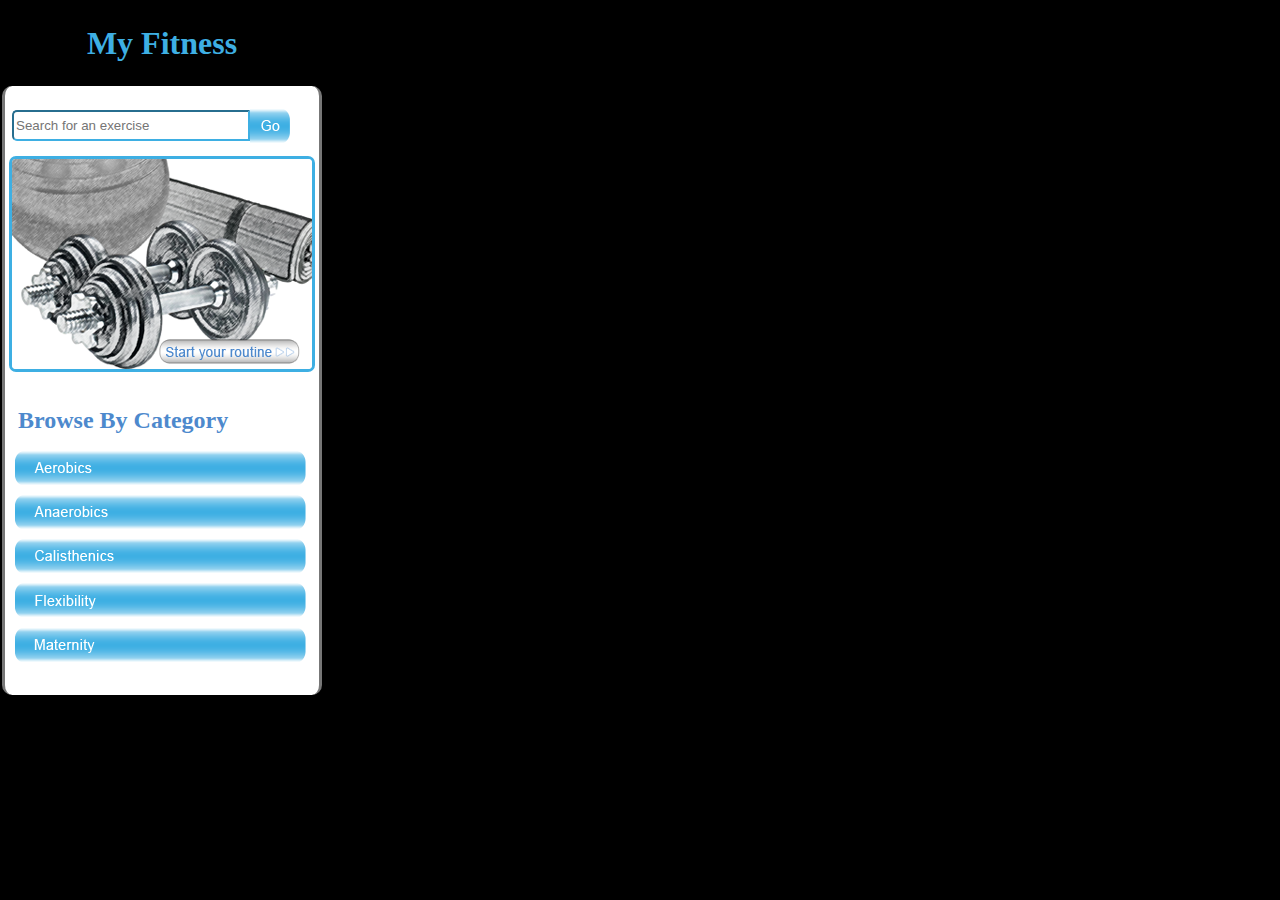
<file: miu-project1/index.html>
<!DOCTYPE html>
<!--	Rueben Anderson
		10/25/2011
		MIU 1111
		Project 1
-->
<html>
<head>
	<meta charset="utf-8"/>
	<meta name="description" content="HTML5 Exercise App!"/>
	<meta name="keywords" content="html5, exercise, app, miu"/>
	<meta name="robots" content="noindex, nofollow"/>
	<meta name="viewport" content="user-scalable=no, width=device-width"/>
	<title>My Fitness | Time to get fit!</title>	
	<link rel="stylesheet" href="css/styles.css" />
</head>
<body>
	<header>
		<hgroup>
			<h1>My Fitness</h1>
		</hgroup>
	</header>
	<div id="main">
		<span id="searchGroup">
			<input id="searchField" type="text" placeholder="Search for an exercise"/>
			<a id="doSearch" href="#">
				<img id="goButton" src="images/go_button.png" alt="Go Button"/>
			</a>
		</span>
		<div id="cta">
			<a href="addItem.html">
				<img id="branding" src="images/cta-iphone.png"/>
			</a>
			<nav id="topNav">
				<ul id="browse"><h2>Browse By Category</h2>
					<li><a id="" href="#"><img src="images/aerobics.png" alt="Aerobics"/></a></li>
					<li><a id="" href="#"><img src="images/anaerobics.png" alt="Anaerobics"/></a></li>
					<li><a id="" href="#"><img src="images/calisthenics.png" alt="Calisthenics"/></a></li>
					<li><a id="" href="#"><img src="images/flexibility.png" alt="Flexibility"/></a></li>
					<li><a id="" href="#"><img src="images/maternity.png" alt="Maternity"/></a></li>
				</ul>
			</nav>
		</div>
	</div>
	<script src="js/home.js" type="text/javascript"></script>
</body>
</html>
</file>
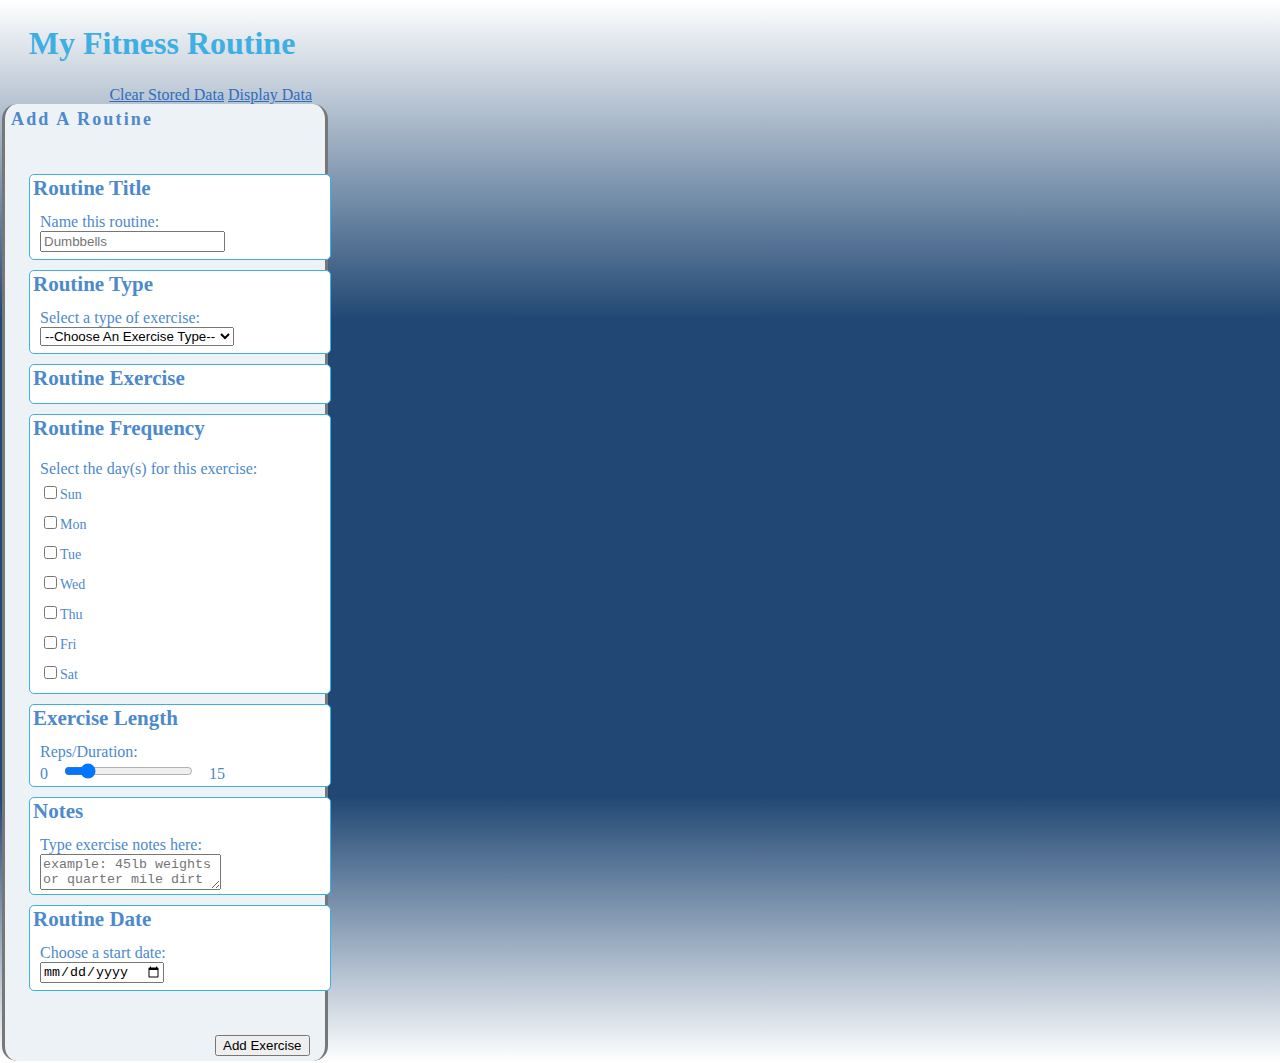
<file: miu-project1/addItem.html>
<!DOCTYPE html>
<!--	Rueben Anderson
		10/25/2011
		MIU 1111
		Project 1
-->
<html>
	<head>
		<meta charset="utf-8"/>
		<meta name="description" content="HTML5 Exercise App!"/>
		<meta name="keywords" content="html5, exercise, app, miu"/>
		<meta name="robots" content="noindex, nofollow"/>
		<meta name="viewport" content="user-scalable=no, width=device-width"/>
		<title>My Fitness | Time to get fit!</title>	
		<link rel="stylesheet" href="css/styles.css" />
	</head>
	<body class="gradient">
		<header>
			<hgroup>
				<h1>My Fitness Routine</h1>		
			</hgroup>
		</header>
		<nav id="addItem">
			<a id="clearLists" href="#">Clear Stored Data</a>
			<a id="showData" href="#">Display Data</a>
			<a id="addNew" href="addItem.html" style="display:none;">Add New Routine</a>
		</nav>
		<form id="routineForm" action="#" method="post">				<!-- Form starts here -->
			<fieldset>
				<legend>Add A Routine</legend>
				<ul id="fgroup">
					<ul id="errors"></ul>
						
					<li>
						<div id="titledSection"><h2>Routine Title</h2>
							<!-- Allows the user to input a name for the routine -->
							<label for="routineName"><span>Name this routine:</span></label><br>
							<input type="text" id="routineName" placeholder="Dumbbells"/>
						</div>
					</li>
					<li>
						<div id="titledSection"><h2>Routine Type</h2>
							<label id="select" for="exercise"><span>Select a type of exercise:</span><br></label>
						</div>
					</li>
					<li id="workout2">
						<div id="titledSection"><h2>Routine Exercise</h2>
							<ul id="anaerobics"><span>Select an exercise:</span>
								<li><input type="Radio" name="exType" value="Squats" id="squats" /><label for="squats">Squats</label></li>
								<li><input type="Radio" name="exType" value="Leg Extension" id="legExtension" /><label for="legExtension">Leg Extensions</label></li>
								<li><input type="Radio" name="exType" value="Dumbbell Curls" id="dumbbellCurls" /><label for="dumbbellCurls">Dumbbell Curls</label></li>
								<li><input type="Radio" name="exType" value="Bench Press" id="benchPress" /><label for="benchPress">Bench Press</label></li>
								<li><input type="Radio" name="exType" value="Tricep Extension" id="tricepExtension" /><label for="tricepExtension">Tricep Extension</label></li>
								<li><input type="Radio" name="exType" value="Bent Over Rows" id="bentOverRows" /><label for="bentOverRows">Bent Over Rows</label></li>
							</ul>
							<ul id="aerobics"><span>Select an exercise:</span>
								<li><input type="Radio" name="exType" value="Running" id="running" /><label for="running">Running</label></li>
								<li><input type="Radio" name="exType" value="Kickboxing" id="kickboxing" /><label for="kickboxing">Kickboxing</label></li>
								<li><input type="Radio" name="exType" value="Swimming" id="swimming" /><label for="swimming">Swimming</label></li>
								<li><input type="Radio" name="exType" value="Bicycling" id="bicycling" /><label for="bicycling">Bicycling</label></li>
								<li><input type="Radio" name="exType" value="Rowing" id="rowing" /><label for="rowing">Rowing</label></li>
								<li><input type="Radio" name="exType" value="Jump Rope" id="jumpRope" /><label for="jumpRope">Jump Rope</label></li>
							</ul>
							<ul id="calisthenics"><span>Select an exercise:</span>
								<li><input type="Radio" name="exType" value="Jumping Jacks" id="jumpingJacks" /><label for="jumpingJacks">Jumping Jacks</label></li>
								<li><input type="Radio" name="exType" value="Lunges" id="lunges" /><label for="lunges">Lunges</label></li>
								<li><input type="Radio" name="exType" value="Dips" id="dips" /><label for="dips">Dips</label></li>
								<li><input type="Radio" name="exType" value="Crunches" id="crunches" /><label for="crunches">Crunches</label></li>
								<li><input type="Radio" name="exType" value="Pull Ups" id="pullUps" /><label for="pullUps">Pull Ups</label></li>
								<li><input type="Radio" name="exType" value="Push Ups" id="pushUps" /><label for="pushUps">Push Ups</label></li>
							</ul>
							<ul id="flexibility"><span>Select an exercise:</span>
								<li><input type="Radio" name="exType" value="Hip Flexor Stretch" id="hipFlexorStretch" /><label for="hipFlexorStretch">Hip Flexor Stretch</label></li>
								<li><input type="Radio" name="exType" value="Piriformis Stretch" id="piriformisStretch" /><label for="piriformisStretch">Piriformis Stretch</label></li>
								<li><input type="Radio" name="exType" value="Hamstring Stretch" id="hamstringStretch" /><label for="hamstringStretch">Hamstring Stretch</label></li>
								<li><input type="Radio" name="exType" value="Quad Stretch" id="quadStretch" /><label for="quadStretch">Quad Stretch</label></li>
								<li><input type="Radio" name="exType" value="Back Stretch" id="backStretch" /><label for="backStretch">Back Stretch</label></li>
								<li><input type="Radio" name="exType" value="Shoulder Stretch" id="shoulderStretch" /><label for="shoulderStretch">Shoulder Stretch</label></li>
							</ul>
							<ul id="maternity"><span>Select an exercise:</span>
								<li><input type="Radio" name="exType" value="Walking" id="walking" /><label for="walking">Walking</label></li>
								<li><input type="Radio" name="exType" value="Side Lunges" id="sideLunges" /><label for="sideLunges">Side Lunges</label></li>
								<li><input type="Radio" name="exType" value="Step Ups" id="stepUps" /><label for="stepUps">Step Ups</label></li>
								<li><input type="Radio" name="exType" value="Lite Swimming" id="liteSwimming" /><label for="liteSwimming">Lite Swimming</label></li>
								<li><input type="Radio" name="exType" value="Lying Abduction" id="lyingAbduction" /><label for="lyingAbduction">Lying Abduction</label></li>
								<li><input type="Radio" name="exType" value="Wall Squats" id="wallSquats" /><label for="wallSquats">Wall Squats</label></li>
							</ul>
						</div>
					</li>
						<!-- The user will select which days for this routine -->
					<li id="rtFreq">
						<div id="titledSection"><h2>Routine Frequency</h2>
							<ul id="routineDays"><span>Select the day(s) for this exercise:</span>
								<li><input type="Checkbox" value="Sunday" id="sunday" /><label for="sunday">Sun</label></li>
								<li><input type="Checkbox" value="Monday" id="monday" /><label for="monday">Mon</label></li>
								<li><input type="Checkbox" value="Tuesday" id="tuesday" /><label for="tuesday">Tue</label></li>
								<li><input type="Checkbox" value="Wednesday" id="wednesday" /><label for="wednesday">Wed</label></li>
								<li><input type="Checkbox" value="Thursday" id="thursday" /><label for="thursday">Thu</label></li>
								<li><input type="Checkbox" value="Friday" id="friday" /><label for="friday">Fri</label></li>
								<li><input type="Checkbox" value="Saturday" id="saturday" /><label for="saturday">Sat</label></li>
							</ul>
						</div>
					</li>
							<!-- The user will input a value in the range from 1 to 100 -->
					<li>
						<div id="titledSection"><h2>Exercise Length</h2>
							<label for="workout">
								<span id="wDescript">Reps/Duration:</span>
							</label>
							<br>	<!-- The value of the slider will dynamically be updated within the #rangeVal span tag -->
							<span>0 </span><input type="range" min="1" max="100" id="workout" value="15"/><span id="rangeVal"> 15</span>
						</div>
					</li>
						<!-- This field asks the user for additional details for the routine -->
					<li>
						<div id="titledSection"><h2>Notes</h2>
							<label for="comments"><span>Type exercise notes here:</span></label><br>
							<textarea id="comments" placeholder="example: 45lb weights or quarter mile dirt track"></textarea>
						</div>
					</li>
						<!-- The user will enter a starting date for the routine -->
					<li>
						<div id="titledSection"><h2>Routine Date</h2>
							<label for="startDate"><span>Choose a start date:</span></label><br>
							<input type="date" id="startDate" placeholder="YYYY-MM-DD"/>
						</div>
					</li>
				</ul>
			</fieldset>
			<input type="submit" id="submit" value="Add Exercise" />
			<br>
		</form>													<!-- End of form -->
		<script src="js/main.js" type="text/javascript"></script>
	</body>
</html>
</file>
<file: miu-project1/css/styles.css>
/*	Rueben Anderson
		10/25/2011
		MIU 1111
		Project 1
*/

	/* Create a background gradient from white to blue to white 
		3 prefixed values: mozilla, opera, webkit all others will get standard background color 
		applies only to form page. */
.gradient {
	background-image: -moz-linear-gradient(top, #FFFFFF 0%, #214874 30%, #214874 75%, #FFFFFF 100%);
	background-image: -o-linear-gradient(top, #FFFFFF 0%, #214874 30%, #214874 75%, #FFFFFF 100%);
	background-image: -webkit-linear-gradient(top, #FFFFFF 0%, #214874 30%, #214874 75%, #FFFFFF 100%);
}

	/* Sets the font page defaults */
html {
	font-family: "Hoefler Text", "Times New Roman", Helvetica, Times, san-serif;
	font-size: 16px;
}

	/* Adds padding to the top and bottom of the header group */
hgroup {
	padding: 2px 0px;
}

	/* H1 element tags */
h1 {
	text-align: center;
	color: #3eafe3;
}

	/* H2 element tags */
h2 {
	padding: 0px 3px 7px 3px;
	margin: 1px 0px 5px 0px;
}

ul#browse h2 {
	margin: 5px 0px 10px 0px;
}

	/* Body element tags */
body {
	margin: 2px;
	max-width: 320px;
	min-width: 320px;
	color: #4d89cd;
	background-color: #000000;
}

	/* Form element tags */
form {
	max-width: 320px;
	min-width: 320px;
	font-size: 14px;
	border-style: none solid;
	border-color: #777777;
	border-radius: 15px;
	background-color: #EDF2F7;
}

	/* Fieldset element tags */
fieldset {
	max-width: 320px;
	border: none;
	background-color: transparent;
	padding: 10px 2px;
}

	/* Add some padding around the legend element to reduce cramping */
legend {
	font-size: 18px;
	font-weight: bold;
	letter-spacing: .12em;
	padding-top: 5px;
}

	/* Creates a background and border style similar to the form field's for consistency */
div#main {
	padding: 3px 2px;
	border-style: none solid;
	border-radius: 10px;
	border-color: #777777;
	background-color: #FFFFFF;
}

	/* CTA image on home page */
div#cta a img#branding {
	margin-left: auto;
	margin-right: auto;
	margin-bottom: 10px;
	display: block;
	border-style: solid;
	border-radius: 7px;
	border-color: #3eafe3;
}
	/* Div containing CTA */
div#cta {
	padding: 10px 0px;
}

	/* Adds a little space between ul & li elements */
ul, li {
	list-style-type: none;
	padding-top: 5px;
	padding-bottom: 5px;
}
	/* UL elements with the given id */
ul#routineDays, ul#aerobics, ul#anaerobics, ul#calisthenics, ul#flexibility, ul#maternity {
	width: 300px;
	padding-left: 0px;
	padding-top: 7px;
}
	/* The form field LI elements */
ul li div ul li {
	padding-left: 10px;
}
	/* The UL element for error output */
ul#errors {
	padding-left: 0px;
}
	
	/* General anchor links */
a {
	color: #316CBF;
}

	/* Mousing over anchor links */
a:hover {
	color: #FFFFFF;
}
	/* Form descriptive texts */
span {
	font-size: 16px;
	width: 50px;
	margin-top: 20px;
	word-wrap: break-word;
}

span, #startDate, #comments, #routineName, #exercise {
	margin-left: 10px;
	margin-right: 10px;
}
#startDate, #routineName, #exercise, #workout {
	margin-bottom: 7px;
}

	/* Get data images */
div > ul li > img {
	margin-left: auto;
	margin-right: 25px;
	display: block;
	border-width: 2px;
	border-style: solid;
	border-radius: 5px;
	border-color: #3eafe3;
}
	/* Category buttons */
div#main div#cta nav#topNav ul#browse li img {
	border-radius: 5px;
	border-style: none;
}
	/* Exercise divs in the form (hidden by default) */
#aerobics, #anaerobics, #flexibility, #calisthenics, #maternity {
	display: none;
}
	/* The category buttons' parent UL element */
#browse {
	margin: 0px;
	padding: 0px 8px 10px 8px;
}
	/* Category button LI elements */
div nav#topNav ul#browse li{
	font-size: 15px;
	padding-top: 0px;
	padding-bottom: 0px;
	margin-bottom: 5px;
	margin-top: 0px;
	/*
	background-image: -moz-linear-gradient(top, #AAC2CC 0%, #75858C 30%, #75858C 75%, #AAC2CC 100%);
	background-image: -o-linear-gradient(top, #AAC2CC 0%, #75858C 30%, #75858C 75%, #AAC2CC 100%);
	background-image: -webkit-linear-gradient(top, #AAC2CC 0%, #75858C 30%, #75858C 75%, #AAC2CC 100%);
	*/
}
	/* Form navigation elements on the addItem page */
nav#addItem {
	text-align: right;
	padding-right: 10px;
}
	/* Parent UL inside of the form (contains all other lists) */
ul#fgroup {
	padding-left: 20px;
	padding-right: 20px;
}
	/* Navigation element containing the category buttons */
nav#topNav {
	padding-top: 20px;
	margin-top: 0px;
}
	/* Search field above CTA */
input#searchField {
	height: 25px;
	width: 230px;
	border-radius: 5px 0px 0px 5px;
	border-color: #3eafe3;
	margin: 0px 0px 5px 0px;
}
	/* Search field's "Go" button */
a#doSearch img#goButton {
	position: relative;
	left: -4px;
	top: 14px;
	padding-top: 5px;
	padding-left: 0px;
}
	/* Span element containing the search field and go button */
span#searchGroup {
	margin-left: 5px;
	margin-top: 0px;
	margin-bottom: 10px;
}
	/* Form submit button */
#submit {
	margin: 10px 10px 5px 210px;
}
	/* Div-groups on form page */
#titledSection {
	background-color: #FFF;
	border-color: #3eafe3;
	border-radius: 5px;
	border-style: solid;
	border-width: 1px;
}
	/* Get data Div */
div#routines {
	border-style: none solid;
	border-radius: 10px;
	border-color: #777;
	background-color: #EDF2F7;
	margin-top: 0px;
	padding-top: 10px;
}

	/* Get data UL elements */
div#routines ul {
	padding: 0px;
	margin-bottom: 10px;
	margin-left: 10px;
	margin-right: 10px;
	border-color: #4d89cd;
	border-width: 1px;
	border-style: none none solid none;
}
</file>
